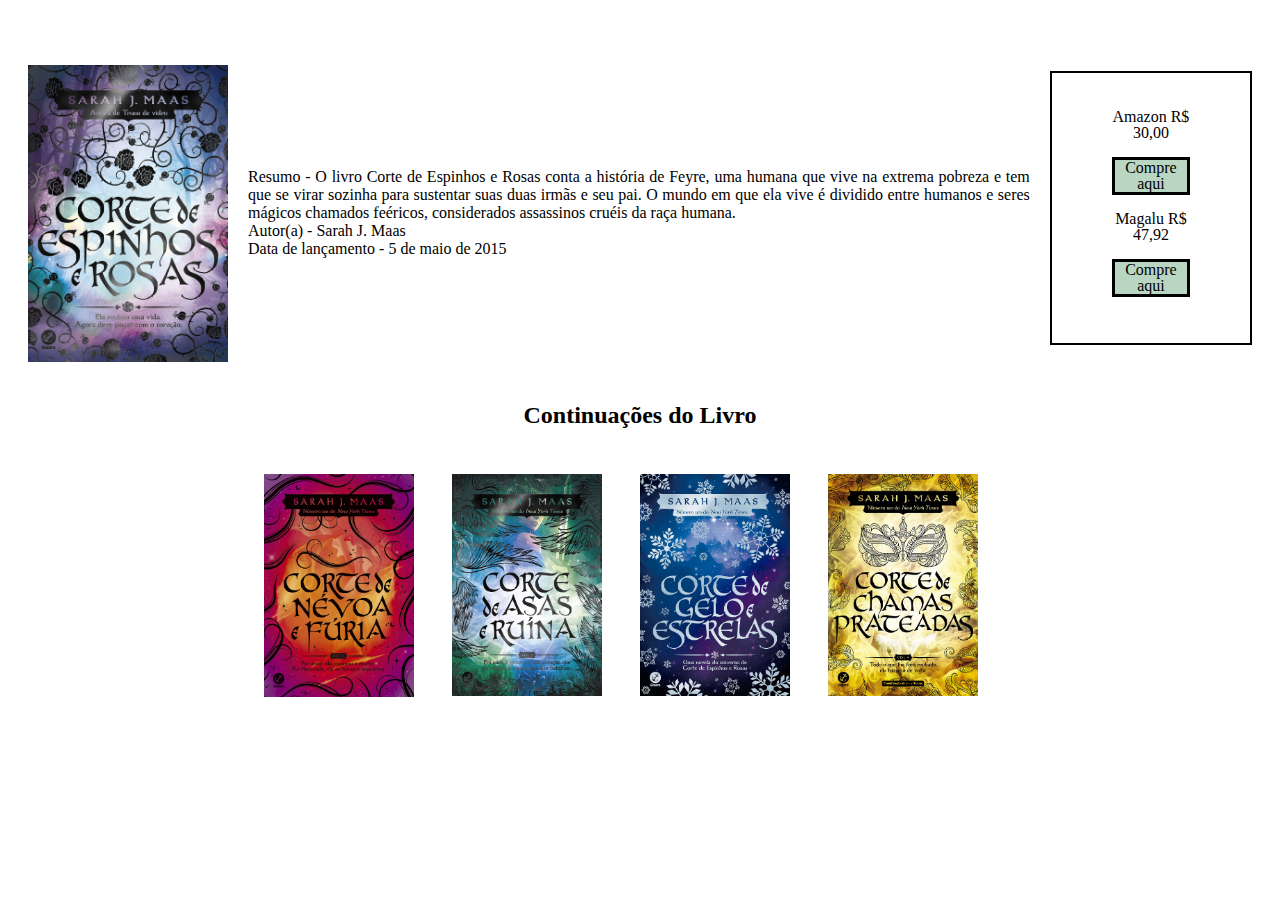
<file: livros.html>
<!DOCTYPE html>
<html lang="en">
<head>
    <meta charset="UTF-8">
    <meta http-equiv="X-UA-Compatible" content="IE=edge">
    <meta name="viewport" content="width=device-width, initial-scale=1.0">
    <title>Document</title>
    <link rel="stylesheet" href="estilo.css">
</head>
<body>

    <div class="livro"><img id="img" src="corte de espinhos e rosas.jpg" alt="livro">
    <div id="paragrafo"><p>Resumo - O livro Corte de Espinhos e Rosas conta a história de Feyre, uma
        humana que vive na extrema pobreza e tem que se virar sozinha para sustentar
       suas duas irmãs e seu pai. O mundo em que ela vive é dividido entre humanos e
        seres mágicos chamados feéricos, considerados assassinos cruéis da raça humana.<br>
        Autor(a) - Sarah J. Maas<br>
        Data de lançamento - 5 de maio de 2015</p></div>
        <div id="paragrafo2">
          <p id="ppp"> <p>Amazon 
            R$ 30,00</p>
           <div class="ppreços"><a href="https://www.google.com/aclk?sa=l&ai=DChcSEwid_8erydj6AhXqQUgAHbEZC6UYABALGgJjZQ&ae=2&sig=AOD64_0IKI7WSyaKpc_vcSROlgXU4gCY7g&ctype=5&q=&ved=2ahUKEwii7cGrydj6AhXbLrkGHVs2BAQQww8oAnoECAYQDQ&adurl=">Compre aqui</a></div>
            <p>Magalu
            R$ 47,92</p>
            <div class="ppreços"><a href="https://www.google.com/aclk?sa=l&ai=DChcSEwj9w7Gmy9j6AhUT7pEKHWJwB_UYABAPGgJjZQ&sig=AOD64_3QzC7i1k73-uGEV4vVDOp_yJ1ePw&ctype=5&q=&ved=2ahUKEwj7sKumy9j6AhX_ILkGHRPoCDEQ9aACKAB6BAgEEEM&adurl=">Compre aqui</a></div> </p>
        </div>
</div>
        <h2>Continuações do Livro</h2>

    <div class="livros2">
  
        <div class="bloco"><img class="img2" src="corte de nevoa e furia.jpg"></div>
        <div class="bloco"><img class="img2" src="corte de asas e ruina.jpg"></div>
        <div class="bloco"><img class="img2" src="corte de gelo e estrelas.jpg"></div>
        <div class="bloco"><img class="img2" src="corte de chamas prateadas.jpg"></div>

    </div>

</body>
</html>
</file>
<file: estilo.css>
#img{
    width: 200px;
}
.img2{
    width: 150px;
    
}
.livro{
    margin-top: 45px;
    justify-content: center;
    display: flex;
    align-items: center;
    padding: 20px;
}
.ppreços{
    border:3px solid black;
    background: #B9D6C3;
}
#paragrafo{
    width: 800px;
    text-align: justify;
    margin: 20px;
    display: inline-block;
}
#ppp{
    margin-top: -40px;
}
a{
    color: black;
    text-decoration:none;
}
#paragrafo2{
    justify-content: center;
    padding: 60px;
    line-height: 100%;
    text-align: center;
    border: 2px solid black;
    width: 80px;
    height: 150px;
    margin-bottom: 10px;
}
h2{
    text-align: center;
}
.livros2{
    width: 100%;
    margin-top: 45px;
    display: flex;
    justify-content: center;
}
.bloco{
    float: left;
    width: 10px;
    height: 300px;
    margin-left: 15%;
    margin-right: 2%;
    margin-bottom: 20px;
}
@media only screen and (min-width: 769px){
    .bloco{
        float: left;
        width: 150px;
        height: 300px;
        margin-left: 0%;
        margin-right: 3%;
        margin-bottom: 20px;
    }
}
</file>
